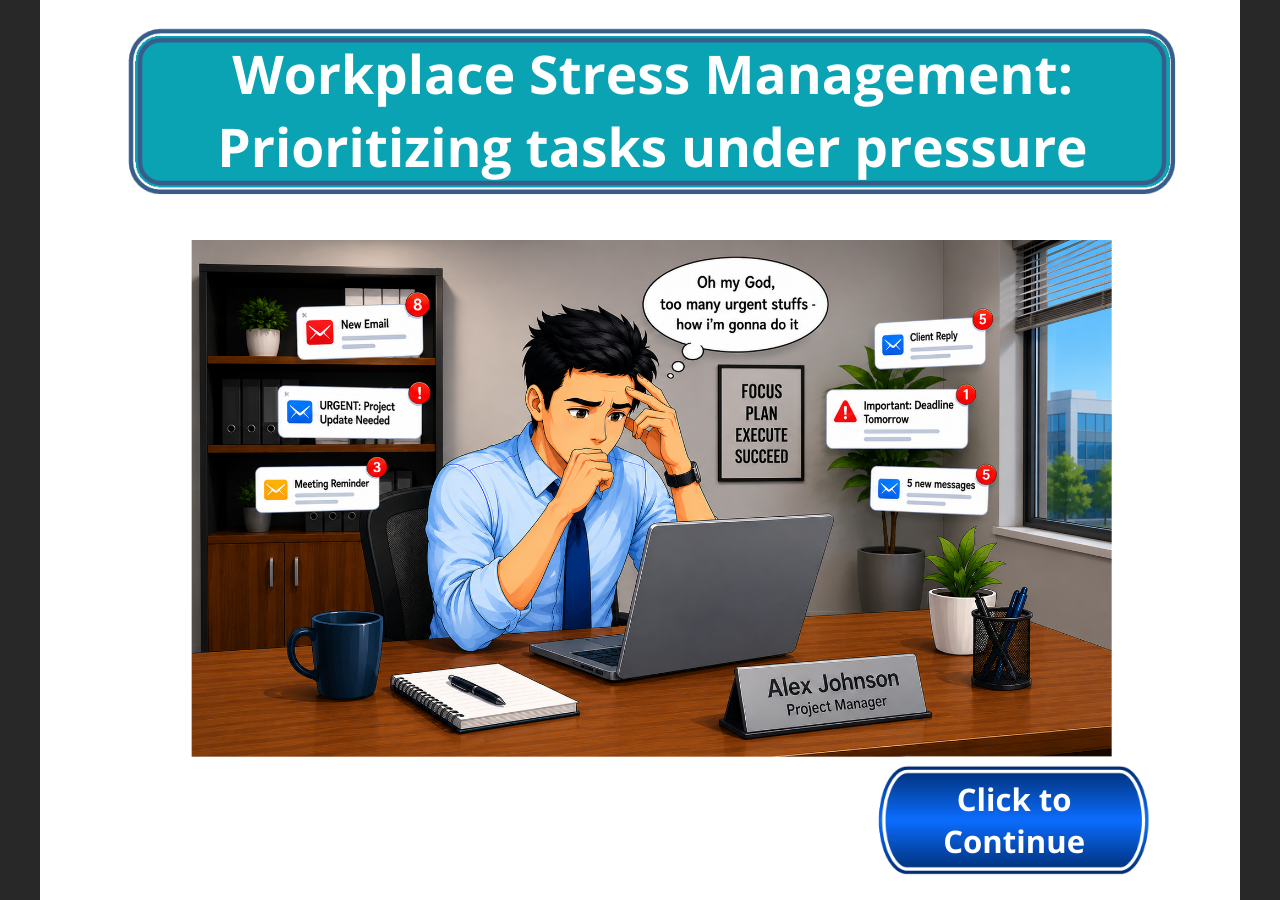
<file: story.html>
﻿<!doctype html>
<html lang="en-US">
<head>
  <meta charset="utf-8">
  <!-- Created using Storyline 360 x64 - http://www.articulate.com  -->
  <!-- version: 3.118.37026.0 -->
  <title>Alex in Stress_Debug</title>
  <meta http-equiv="x-ua-compatible" content="IE=edge"/>
  <meta name="viewport" content="width=device-width,initial-scale=1,user-scalable=no,shrink-to-fit=no,minimal-ui"/>
  <meta name="apple-mobile-web-app-capable" content="yes"/>
  <style>
    html, body { height: 100%; padding: 0; margin: 0 }
    #app { height: 100%; width: 100%; }
  </style>

  <script>
    window.DS = {};
    window.globals = {
      DATA_PATH_BASE: '',
      HAS_FRAME: true,
      HAS_SLIDE: true,

      lmsPresent: false,
      tinCanPresent: false,
      cmi5Present: false,
      aoSupport: false,
      scale: 'Scaled',
      captureRc: false,
      browserSize: 'optimal',
      bgColor: '#282828',
      features: 'DropInBase,JsInteractions,LoadPromiseUpgrade,Localization,LocalizationTimeline,MediaPromiseUpgrade,PlayerMemoryEnhancements,PlayerSizeOption,SlideLevelScale',
      themeName: 'unified',
      preloaderColor: '#FFFFFF',
      suppressAnalytics: false,
      productChannel: 'stable',
      publishSource: 'storyline',
      aid: 'aid|387eb165-5906-4f73-a9e0-b9db9c32fab3',
      cid: 'fd23b66b-ecae-4069-8b6a-556b86988f36',
      playerVersion: '3.118.37026.0',
      publishTimestamp: '2026-06-25T08:27:47.8707007Z',
      maxIosVideoElements: 10,
      connectionSettings: { message: 'You%20are%20offline.%20Trying%20to%20reconnect...', useDarkTheme: false, mode: 'disabled' },
      hasFeature: function(feature) {
        return this.features.split(',').includes(feature);
      },
      
      parseParams: function(qs) {
        if (window.globals.parsedParams != null) {
          return window.globals.parsedParams;
        }
        qs = (qs || window.location.search.substr(1)).split('+').join(' ');
        var params = {},
            tokens,
            re = /[?&]?([^=]+)=([^&]*)/g;

        while (tokens = re.exec(qs)) {
          params[decodeURIComponent(tokens[1]).trim()] =
            decodeURIComponent(tokens[2]).trim();
        }
        window.globals.parsedParams = params;
        return params;
      }

    };

    if (window.flagsUnderTest != null) {
      window.globals.features = window.flagsUnderTest.reduce((accum, feature) => {
        if (!accum.includes(feature)) {
          accum.push(feature);
        }
        return accum;
      }, window.globals.features.split(',')).join();
    }
  </script>
  <script>
    var isIe11 = ('ActiveXObject' in window || window.MSBlobBuilder != null)
      && window.msCrypto != null && !window.ActiveXObject;
    if (isIe11) {
      window.globals.unsupportedBrowser = true;
      document.write(atob('[base64]'));
    }
  </script>

  <script>
    if (window.globals.hasFeature('Localization')) {
      
      
    }
  </script>

  
  
  <script>window.THREE = { };</script>
  <script src='html5/lib/hls/hls.min.js' type=text/javascript></script>
</head>
<body style="background: #282828" class="cs-HTML theme-unified">
  <!-- 360 -->
  <script>!function(){var e,i=/iPhone/i,o=/iPod/i,n=/iPad/i,t=/\biOS-universal(?:.+)Mac\b/i,r=/\bAndroid(?:.+)Mobile\b/i,a=/Android/i,d=/(?:SD4930UR|\bSilk(?:.+)Mobile\b)/i,p=/Silk/i,l=/Windows Phone/i,u=/\bWindows(?:.+)ARM\b/i,b=/BlackBerry/i,s=/BB10/i,c=/Opera Mini/i,f=/\b(CriOS|Chrome)(?:.+)Mobile/i,h=/Mobile(?:.+)Firefox\b/i,v=function(e){return void 0!==e&&"MacIntel"===e.platform&&"number"==typeof e.maxTouchPoints&&e.maxTouchPoints>1&&"undefined"==typeof MSStream};e=function(e){var m={userAgent:"",platform:"",maxTouchPoints:0};e||"undefined"==typeof navigator?"string"==typeof e?m.userAgent=e:e&&e.userAgent&&(m={userAgent:e.userAgent,platform:e.platform,maxTouchPoints:e.maxTouchPoints||0}):m={userAgent:navigator.userAgent,platform:navigator.platform,maxTouchPoints:navigator.maxTouchPoints||0};var g=m.userAgent,y=g.split("[FBAN");void 0!==y[1]&&(g=y[0]),void 0!==(y=g.split("Twitter"))[1]&&(g=y[0]);var A=function(e){return function(i){return i.test(e)}}(g),w={apple:{phone:A(i)&&!A(l),ipod:A(o),tablet:!A(i)&&(A(n)||v(m))&&!A(l),universal:A(t),device:(A(i)||A(o)||A(n)||A(t)||v(m))&&!A(l)},amazon:{phone:A(d),tablet:!A(d)&&A(p),device:A(d)||A(p)},android:{phone:!A(l)&&A(d)||!A(l)&&A(r),tablet:!A(l)&&!A(d)&&!A(r)&&(A(p)||A(a)),device:!A(l)&&(A(d)||A(p)||A(r)||A(a))||A(/\bokhttp\b/i)},windows:{phone:A(l),tablet:A(u),device:A(l)||A(u)},other:{blackberry:A(b),blackberry10:A(s),opera:A(c),firefox:A(h),chrome:A(f),device:A(b)||A(s)||A(c)||A(h)||A(f)},any:!1,phone:!1,tablet:!1};return w.any=w.apple.device||w.android.device||w.windows.device||w.other.device,w.phone=w.apple.phone||w.android.phone||w.windows.phone,w.tablet=w.apple.tablet||w.android.tablet||w.windows.tablet,w}(),"object"==typeof exports&&"undefined"!=typeof module?module.exports=e:"function"==typeof define&&define.amd?define((function(){return e})):this.isMobile=e}();
    window.isMobile.apple.tablet = window.isMobile.apple.tablet ||
      (navigator.platform === 'MacIntel' && navigator.maxTouchPoints > 1);
    window.isMobile.apple.device = window.isMobile.apple.device || window.isMobile.apple.tablet;
    window.isMobile.tablet = window.isMobile.tablet || window.isMobile.apple.tablet;
    window.isMobile.any = window.isMobile.any || window.isMobile.apple.tablet;
  </script>

  <div id="focus-sink" tabindex="-1"></div>

  <div id="preso"></div>
  <script>
    (function() {

      var classTypes = [ 'desktop', 'mobile', 'phone', 'tablet' ];

      var addDeviceClasses = function(prefix, testObj) {
        var curr, i;
        for (i = 0; i < classTypes.length; i++) {
          curr = classTypes[i];
          if (testObj[curr]) {
            document.body.classList.add(prefix + curr);
          }
        }
      };

      var params = window.globals.parseParams(),
          isDevicePreview = params.devicepreview === '1',
          isPhoneOverride = params.deviceType === 'phone' || (isDevicePreview && params.phone == '1'),
          isTabletOverride = (params.deviceType === 'tablet' || isDevicePreview) && !isPhoneOverride,
          isMobileOverride = isPhoneOverride || isTabletOverride;

      var deviceView = {
        desktop: !window.isMobile.any && !isMobileOverride,
        mobile: window.isMobile.any || isMobileOverride,
        phone: isPhoneOverride || (window.isMobile.phone && !isTabletOverride),
        tablet: isTabletOverride || window.isMobile.tablet
      };

      window.globals.deviceView = deviceView;
      window.isMobile.desktop = !window.isMobile.any;
      window.isMobile.mobile = window.isMobile.any;

      addDeviceClasses('view-', deviceView);

    })();
  </script>
  
  <script src='story_content/triggers.js' type=text/javascript></script>
<script src='story_content/user.js' type=text/javascript></script>
  <div class="slide-loader"></div>

  <script>
    var doc = document, loader = doc.body.querySelector('.slide-loader'); [ 1, 2, 3 ].forEach(function(n) { var d = doc.createElement('div'); d.style.backgroundColor = window.globals.preloaderColor; d.classList.add('mobile-loader-dot'); d.classList.add('dot' + n); loader.appendChild(d); });
  </script>

  <div class="mobile-load-title-overlay" style="display: none">
    <div class="mobile-load-title">Alex in Stress_Debug</div>
  </div>

  <div class="mobile-chrome-warning"></div>

  
<style>
  .warn-connection-dialog {
    display: none;
    background: transparent;
    pointer-events: all;
    position: fixed;
    left: 0;
    top: 0;
    width: 100%;
    height: 100%;
    z-index: 999;
  }

  .warn-connection-content {
    pointer-events: all;
    border-radius: 4px;
    background: white;
    border: 1px solid #E7E7E7;
    color: #333333;
    box-shadow: 0 2px 4px rgba(0, 0, 0, 0.25);
    transition: all 150ms ease-out;
    position: absolute;
    white-space: nowrap;
  }

  .view-phone.is-landscape .warn-connection-content {
    left: 23px;
    bottom: 23px;
  }

  .view-tablet.is-landscape .warn-connection-content {
    left: 50%;
    top: 20px;
    transform: translateX(-50%);
  }

  .view-mobile.is-portrait .warn-connection-content {
    transform: translate(-50%, calc(-100% - 15px));
  }

  .warn-connection-content p {
    display: inline-block;
    margin: 0 8px 0 0;
    line-height: 33px;
    font-size: 11px;
  }

  .warn-connection-content svg {
    position: relative;
    vertical-align: middle;
    margin: 0 2px 2px 8px;
  }

  .view-desktop .warn-connection-content {
    left: 1.5em;
    bottom: 1.5em;
  }

  .view-desktop .warn-connection-content p {
    font-size: 1.1em;
  }

  .is-offline .warn-connection-dialog {
    display: block;
  }

  .is-offline .cs-panel * {
    pointer-events: none !important;
  }

  .is-offline .cs-panel {
    pointer-events: all !important;
  }

  .is-offline #nav-controls * {
    pointer-events: none !important;
  }

  .is-offline #nav-controls {
    pointer-events: all !important;
  }
</style>

<div class="warn-connection-dialog" role="alertdialog" aria-modal="true" tabindex="0" aria-labelledby="warn-connection-message">
  <div class="warn-connection-content">
    <svg width="17" height="15" viewBox="0 0 17 15" xmlns="http://www.w3.org/2000/svg">
      <path fill="#8F0000" stroke="white" d="M16.07,12.98 L15.88,12.23 L9.51,1.21 C8.97,0.26,7.6,0.26,7.06,1.21 L0.69,12.23 C0.15,13.16,0.81,14.36,1.91,14.36 H14.65 C15.47,14.36,16.05,13.7,16.07,12.98 Z"/>
      <path fill="white" stroke="white" d="M8.58,5.5 C8.35,5.28,8.5,5.35,8.21,5.32 C8.09,5.35,7.97,5.49,7.96,5.67 C7.97,5.79,7.98,5.92,7.98,6.04 L7.98,6.04 C7.99,6.17,8,6.31,8.01,6.43 L8.01,6.44 C8.03,6.92,8.06,7.41,8.09,7.9 L8.09,7.9 C8.12,8.39,8.14,8.88,8.17,9.37 C8.17,9.39,8.18,9.42,8.2,9.44 C8.23,9.46,8.25,9.47,8.28,9.47 C8.31,9.47,8.34,9.46,8.35,9.44 C8.37,9.43,8.38,9.4,8.39,9.35 L8.39,9.34 C8.39,9.24,8.4,9.15,8.4,9.05 L8.4,9.05 C8.41,8.96,8.41,8.86,8.42,8.75 C8.43,8.44,8.45,8.12,8.47,7.81 L8.47,7.81 C8.49,7.49,8.51,7.18,8.53,6.87 C8.55,6.46,8.56,6.05,8.59,5.64 L8.6,5.62 C8.6,5.57,8.59,5.53,8.58,5.5 L8.21,5.32 Z"/>
      <circle fill="white" stroke="white" cx="8.3" cy="11.35" r="0.3"/>
    </svg>
    <p id="warn-connection-message">You are offline. Trying to reconnect...</p>
  </div>
</div>

<script>
  (function() {
    window.DS.connection = {
      warningShown: false,
      assets: {},
      loadingAssetGroup: false,
      retryDelay: 500
    };

    var connectionSettings = window.globals.connectionSettings || {};

    var useConnectionMessages = window.AbortController != null &&
      window.location.protocol != 'file:' &&
      connectionSettings.mode === 'normal';

    window.DS.connection.useConnectionMessages = useConnectionMessages;

    var assetCount = 0;
    var checkLoadedId;


    if (useConnectionMessages && connectionSettings != null) {
      var contentEl = document.querySelector('.warn-connection-content');
      var messageEl = contentEl.querySelector('p');

      if (connectionSettings.useDarkTheme) {
        contentEl.style.borderColor = '#BABBBA';
        contentEl.style.backgroundColor = '#282828';
        contentEl.style.color = '#FFFFFF';
      }

      if (connectionSettings.message != null) {
        messageEl.textContent = window.decodeURIComponent(connectionSettings.message);
      }
    }

    function checkAssetsReady() {
      for (var i in DS.connection.assets) {
        if (!DS.connection.assets[i].success) {
          return false;
        }
      }
      return true;
    }

    function stopAssetGroup() {
      if (!useConnectionMessages) { return; }

      assetCount = 0;

      DS.connection.oldAssetGroup = DS.connection.assets;
      DS.connection.assets = {};
      DS.connection.loadingAssetGroup = false;
      clearInterval(checkLoadedId);
    }

    function startAssetGroup() {
      if (!useConnectionMessages) { return; }
      var ticks = 0;
      clearInterval(checkLoadedId);
      checkLoadedId = setInterval(function() {
        var loaded = 0;
        if (assetCount === 0 && loaded === 0) {
          clearInterval(checkLoadedId);
          return;
        }

        for (var i in DS.connection.assets) {
          if (DS.connection.assets[i].success) {
            loaded++;
          }
        }

        if (assetCount === loaded && checkAssetsReady()) {
          for (var i in DS.connection.assets) {
            if (DS.connection.assets[i].action) {
              DS.connection.assets[i].action();
            }
          }
          hideWarning();
          stopAssetGroup();
        }
      }, 100)
    }

    function requiredAsset(url, action, retry, type) {
      if (!useConnectionMessages) { return; }
      if (DS.connection.assets[url]) { return; }

      DS.connection.assets[url] = {
        success: false, action: action, retry: retry, type: type
      };
      assetCount = Object.keys(DS.connection.assets).length;
      if (!DS.connection.loadingAssetGroup) {
        startAssetGroup();
      }
      DS.connection.loadingAssetGroup = true;
    }

    function assetLoaded(url) {
      if (!useConnectionMessages) { return; }
      if (DS.connection.assets[url]) {
        DS.connection.assets[url].success = true;
      }
    }

    function assetFailed(url) {
      if (!useConnectionMessages) { return; }
      if (!DS.connection.assets[url]) {
        if (/\.js$/.test(url) && url.indexOf('transcripts') === -1) {
          setTimeout(function() {
            if (DS.connection.lastSlideLoaded != null) {
              DS.connection.lastSlideLoaded();
            }
          }, DS.connection.retryDelay);
        }
        return;
      }
      if (!DS.connection.warningShown) { showWarning(); }
      if (DS.connection.assets[url].retry) {
        setTimeout(function() {
          if (!DS.connection.assets[url].success) {
            DS.connection.assets[url].retry()
          }
        }, DS.connection.retryDelay);
      }
    }

    function hideWarning() {
      document.body.classList.remove('is-offline');
      DS.connection.warningShown = false;
      enableKeys();
    }
    DS.connection.hideWarning = hideWarning

    function showWarning(btn) {
      document.body.classList.add('is-offline')
      DS.connection.warningShown = true;
      updateWarningPosition();
      disableKeys();
    }

    function updateWarningPosition() {
      if (!DS.connection.warningShown) {
        return;
      }

      var isPortrait = document.body.classList.contains('is-portrait');
      var isMobile = document.body.classList.contains('view-mobile');
      var warningEl = document.querySelector('.warn-connection-content');

      if (isPortrait && isMobile) {
        var slide = document.querySelector('.primary-slide');
        var slideRect = slide != null
          ? slide.getBoundingClientRect()
          : { top: window.innerHeight, left: 0, width: window.innerWidth };

        warningEl.style.top = `${slideRect.top}px`
        warningEl.style.left = `${slideRect.left + slideRect.width / 2}px`
      } else {
        warningEl.style.top = null;
        warningEl.style.left = null;
      }

      window.requestAnimationFrame(updateWarningPosition);
    }

    function onDisableKeyDown(e) {
      e.preventDefault();
      e.stopImmediatePropagation();
    }

    function onDisableKeyUp(e) {
      e.preventDefault();
      e.stopImmediatePropagation();
    }

    var accStyle = document.createElement('style');
    var warnDialogEl = document.querySelector('.warn-connection-dialog');

    function disableKeys() {
      if (DS.views && DS.views.nsStack && DS.views.nsStack.length === 1) {
        DS.views.nsStack[0].tabReachable = false
        DS.views.nsStack[0].updateTabIndex(true);
      }

      accStyle.innerHTML = '.acc-shadow-dom { display: none; }';
      document.body.appendChild(accStyle);

      warnDialogEl.parentNode.append(warnDialogEl);
      warnDialogEl.focus();
    }

    function enableKeys() {
      accStyle.remove();
      if (DS.views && DS.views.nsStack && DS.views.nsStack.length === 1 && DS.views.nsStack[0].name === '_frame') {
        DS.views.nsStack[0].tabReachable = true;
        DS.views.nsStack[0].updateTabIndex();
      }
    }

    // these will all be noops if the feature flag isn't set in
    // the data and `window.globals.features`
    DS.connection.requiredAsset = requiredAsset;
    DS.connection.assetLoaded = assetLoaded;
    DS.connection.assetFailed = assetFailed;
    DS.connection.stopAssetGroup = stopAssetGroup;
    DS.connection.startAssetGroup = startAssetGroup;
  })();
</script>


  <script>
    
    if (window.autoSpider && window.vInterfaceObject) {
      document.querySelector('.mobile-load-title-overlay').style.display = 'none';
    }
  </script>

  

  <link rel="stylesheet" href="html5/data/css/output.min.css" data-noprefix/>
</body>
<script src="html5/lib/scripts/bootstrapper.min.js"></script>
</html>
</file>
<file: html5/data/css/output.min.css>
@font-face {
  font-family: 'LatoBold Charset1_ Bold1C1996F3';
  src: url('[data-uri]');
  font-style: normal;
  font-weight: bold;
}
@font-face {
  font-family: 'Lato Charset1_ 5bGaWhiL710AF2BE';
  src: url('[data-uri]');
  font-style: normal;
  font-weight: normal;
}
@font-face {
  font-family: 'Open SansBold CharsBoldBD94565C';
  src: url('[data-uri]');
  font-style: normal;
  font-weight: bold;
}
@font-face {
  font-family: 'MS Gothic Charset1_ 5hiB312D3A0';
  src: url('[data-uri]');
  font-style: normal;
  font-weight: normal;
}
@font-face {
  font-family: 'Open Sans Charset1_ 6VzEFF92F86';
  src: url('[data-uri]');
  font-style: normal;
  font-weight: normal;
}
@font-face {
  font-family: 'Open SansBoldItalItalic660A6506';
  src: url('[data-uri]');
  font-style: normal;
  font-weight: bold;
}
@font-face {
  font-family: 'Segoe UI EmojiBold BoldAC5C6DA6';
  src: url('[data-uri]');
  font-style: normal;
  font-weight: normal;
}
@font-face {
  font-family: 'Open Sans Charset0_v9TY33EDE6F2';
  src: url('[data-uri]');
  font-style: normal;
  font-weight: normal;
}
@font-face {
  font-family: 'Open SansBold CharsBoldE47A47C6';
  src: url('[data-uri]');
  font-style: normal;
  font-weight: bold;
}
@font-face {
  font-family: 'MS Gothic Charset0_v93581CF07A5';
  src: url('[data-uri]');
  font-style: normal;
  font-weight: normal;
}
@font-face {
  font-family: 'Open SansBoldItalItalic3FAAA578';
  src: url('[data-uri]');
  font-style: normal;
  font-weight: bold;
}
@font-face {
  font-family: 'Segoe UI EmojiBold Bold53591136';
  src: url('[data-uri]');
  font-style: normal;
  font-weight: normal;
}
@font-face {
  font-family: 'CalibriBold CharsetBold507D4E76';
  src: url('[data-uri]');
  font-style: normal;
  font-weight: bold;
}
.cs-HTML {
  background: rgba(40, 40, 40, 1);
}
.cs-pxabnsnfns00011100101 .cs-infopanel  {
  box-shadow: 0 1px 0 rgba(0, 0, 0, 0);
  background: rgba(255, 255, 255, 1);
}
.cs-pxabnsnfns00011100101 .cs-infopanel .cs-link {
  color: rgba(186, 187, 186, 1);
}
.cs-pxabnsnfns00011100101 .cs-infopanel .cs-link:hover {
  color: rgba(255, 255, 255, 1);
}
.cs-pxabnsnfns00011100101 .cs-infopanel .cs-name {
  color: rgba(68, 68, 68, 1);
}
.cs-pxabnsnfns00011100101 .cs-infopanel .cs-title {
  color: rgba(153, 153, 153, 1);
}
.cs-pxabnsnfns00011100101 .cs-infopanelpopup  {
  box-shadow: 0 1px 0 rgba(0, 0, 0, 0);
  background: rgba(0, 0, 0, 0);
}
.cs-pxabnsnfns00011100101 .cs-infopanelpopup .cs-link {
  color: rgba(255, 0, 0, 1);
}
.cs-pxabnsnfns00011100101 .cs-infopanelpopup .cs-link:hover {
  color: rgba(255, 255, 255, 1);
}
.cs-pxabnsnfns00011100101 .cs-infopanelpopup .cs-name {
  color: rgba(255, 255, 255, 1);
}
.cs-pxabnsnfns00011100101 .cs-infopanelpopup .cs-bio {
  color: rgba(186, 187, 186, 1);
}
.cs-pxabnsnfns00011100101 .cs-timer  {
  color: rgba(186, 187, 186, 1);
}
.cs-pxabnsnfns00011100101 .cs-duration stop:first-child {
  stop-color: rgba(60, 60, 60, 1);
}
.cs-pxabnsnfns00011100101 .cs-duration stop:last-child {
  stop-color: rgba(60, 60, 60, 1);
}
.cs-pxabnsnfns00011100101 .cs-elapsed stop:first-child {
  stop-color: rgba(254, 227, 71, 1);
}
.cs-pxabnsnfns00011100101 .cs-elapsed stop:last-child {
  stop-color: rgba(254, 227, 71, 1);
}
.cs-pxabnsnfns00011100101 .cs-timer .cs-pie .cs-innerstroke {
  stroke: rgba(199, 199, 199, 1);
}
.cs-pxabnsnfns00011100101 .cs-timer .cs-pie .cs-innerborder {
  stroke: rgba(255, 255, 255, 1);
}
.cs-pxabnsnfns00011100101 .cs-window  {
  box-shadow: 0 8px 5px rgba(0, 0, 0, 0.2);
  border-color: rgba(49, 99, 0, 0);
  background: rgba(33, 33, 33, 1);
  color: rgba(248, 248, 248, 1);
}
.cs-pxabnsnfns00011100101 .cs-window .cs-diva {
  border-color: rgba(78, 78, 78, 1);
}
.cs-pxabnsnfns00011100101 .cs-window .cs-divb {
  border-color: rgba(78, 78, 78, 0);
}
.cs-pxabnsnfns00011100101 .cs-editor .cs-editor-slide {
  color: rgba(226, 226, 226, 1);
}
.cs-pxabnsnfns00011100101 .cs-editor .cs-editor-html {
  color: rgba(186, 187, 186, 1);
}
.cs-pxabnsnfns00011100101 .cs-editor .cs-editor-button {
  text-shadow: 0 1px 0 rgba(0, 0, 0, 0);
  color: rgba(255, 255, 255, 1);
  border-color: rgba(211, 211, 211, 1);
  background: rgba(34, 34, 34, 1);
}
.cs-pxabnsnfns00011100101 .cs-editor .cs-editor-button:hover {
  background: rgba(68, 68, 68, 1);
}
.cs-pxabnsnfns00011100101 .cs-editor .cs-editor-button:active {
  background: rgba(68, 68, 68, 1);
}
.cs-pxabnsnfns00011100101 .cs-listitem  {
  color: rgba(186, 187, 186, 1);
  border-color: none;
  border: 1px solid transparent;
}
.cs-pxabnsnfns00011100101 .cs-listitem:hover {
  background: rgba(255, 255, 255, 0.06);
  border-color: rgba(108, 108, 108, 1) !important;
  border-width: 1px;
  border-radius: 2px;
  border-style: solid;
  box-sizing: border-box;
}
.cs-pxabnsnfns00011100101 .cs-listitem.hover {
  background: rgba(255, 255, 255, 0.06);
  border-color: rgba(108, 108, 108, 1) !important;
  border-width: 1px;
  border-radius: 2px;
  border-style: solid;
  box-sizing: border-box;
}
.cs-pxabnsnfns00011100101 .cs-glossary  {
  color: rgba(186, 187, 186, 1);
}
.cs-pxabnsnfns00011100101 .cs-glossary .cs-scrolling-panel {
  background: rgba(0, 0, 0, 0);
}
.cs-pxabnsnfns00011100101 .cs-glossary .cs-term.cs-selected .cs-choice-list-trigger {
  color: rgba(255, 255, 255, 1);
  background: rgba(255, 255, 255, 1);
}
.cs-pxabnsnfns00011100101 .cs-glossary .cs-term.cs-selected .cs-choice-list-trigger:focus {
  color: rgba(255, 255, 255, 1);
  background: rgba(255, 255, 255, 1);
}
.cs-pxabnsnfns00011100101 .cs-glossary .cs-term:hover .cs-choice-list-trigger {
  background: rgba(186, 187, 186, 1);
}
.cs-pxabnsnfns00011100101 .cs-glossary .cs-term.hover .cs-choice-list-trigger {
  background: rgba(186, 187, 186, 1);
}
.cs-pxabnsnfns00011100101 .cs-glossary .cs-term .cs-choice-list-trigger:focus {
  background: rgba(186, 187, 186, 1);
}
.cs-pxabnsnfns00011100101 .cs-glossary .cs-diva {
  border-color: rgba(0, 0, 0, 0);
}
.cs-pxabnsnfns00011100101 .cs-glossary .cs-divb {
  border-color: rgba(0, 0, 0, 0);
}
.cs-pxabnsnfns00011100101 .cs-glossary .cs-divc {
  border-color: rgba(0, 0, 0, 0);
}
.cs-pxabnsnfns00011100101 .cs-glossary .cs-heading {
  color: rgba(248, 248, 248, 1);
  font-weight: 700;
}
.note-content p span {
  color: rgba(186, 187, 186, 1);
  line-height: 1.4em;
  font-size: 103.769%;
}
.cs-pxabnsnfns00011100101 .cs-resource .cs-separator {
  border-color: rgba(0, 0, 0, 0);
}
.cs-pxabnsnfns00011100101 .cs-outline  {
  color: rgba(45, 45, 45, 1);
}
.cs-pxabnsnfns00011100101 .cs-outline .cs-diva {
  border-color: rgba(0, 0, 0, 0);
}
.cs-pxabnsnfns00011100101 .cs-outline .cs-divb {
  border-color: rgba(0, 0, 0, 0);
}
.cs-pxabnsnfns00011100101 .cs-outline .cs-divc {
  border-color: rgba(0, 0, 0, 0);
}
.cs-pxabnsnfns00011100101 .cs-outline .cs-search-filter:hover {
  color: rgba(0, 0, 0, 0);
}
.cs-pxabnsnfns00011100101 .cs-outline .cs-search-filter.hover {
  color: rgba(0, 0, 0, 0);
}
.cs-pxabnsnfns00011100101 .cs-transcript  {
  color: rgba(255, 255, 255, 1);
}
.cs-pxabnsnfns00011100101 .cs-transcript .cs-div {
  border-color: rgba(0, 0, 0, 0);
}
.cs-pxabnsnfns00011100101 .cs-tabs:not(.topmenu-item) {
  color: rgba(248, 248, 248, 1);
}
.cs-pxabnsnfns00011100101 .cs-tabs .cs-inner-button:not(.topmenu-item) {
  text-shadow: 0 1px 0 rgba(0, 0, 0, 0);
}
.cs-pxabnsnfns00011100101 .cs-tabs:hover:not(.topmenu-item) {
  color: rgba(248, 248, 248, 1);
}
.cs-pxabnsnfns00011100101 .cs-tabs.cs-selected {
  background: rgba(0, 0, 0, 0);
  color: rgba(248, 248, 248, 1);
}
.cs-pxabnsnfns00011100101 .cs-seekcontrol  {
  background: rgba(0, 0, 0, 0);
  border-color: rgba(0, 0, 0, 0);
}
.cs-pxabnsnfns00011100101 .cs-seekcontrol .cs-button:hover .cs-icon {
  fill: rgba(255, 255, 255, 1);
}
.cs-pxabnsnfns00011100101 .cs-seekcontrol .cs-button.hover .cs-icon {
  fill: rgba(255, 255, 255, 1);
}
.cs-pxabnsnfns00011100101 .cs-seekcontrol .cs-button .cs-icon-shadow {
  fill: rgba(0, 0, 0, 0);
}
.cs-pxabnsnfns00011100101 .cs-seekcontrol .cs-button .cs-icon {
  fill: rgba(180, 180, 180, 1);
}
.cs-pxabnsnfns00011100101 .cs-seekcontrol .cs-seek .cs-fill {
  background: rgba(255, 255, 255, 0.6);
}
.cs-pxabnsnfns00011100101 .cs-seekcontrol .cs-seek {
  background: rgba(108, 108, 108, 1);
  border-color: rgba(0, 0, 0, 0);
}
.cs-pxabnsnfns00011100101 .cs-searchinput .cs-input {
  color: rgba(186, 187, 186, 1);
  border-color: rgba(0, 0, 0, 0);
  background: rgba(255, 255, 255, 0.06);
}
.cs-pxabnsnfns00011100101 .cs-searchinput .cs-input:focus {
  color: rgba(248, 248, 248, 1);
  background: rgba(41, 41, 41, 1);
}
.cs-pxabnsnfns00011100101 .cs-searchinput .cs-input:hover {
  box-shadow: inset 0 0 1px 0 rgba(69, 126, 19, 0);
}
.cs-pxabnsnfns00011100101 .cs-searchinput .cs-input.hover {
  box-shadow: inset 0 0 1px 0 rgba(69, 126, 19, 0);
}
.cs-pxabnsnfns00011100101 .cs-searchinput .cs-button .cs-icon {
  fill: rgba(186, 187, 186, 1);
}
.cs-pxabnsnfns00011100101 .cs-searchinput .cs-button:hover {
  fill: rgba(63, 133, 0, 1);
}
.cs-pxabnsnfns00011100101 .cs-searchinput .cs-button.hover {
  fill: rgba(63, 133, 0, 1);
}
.cs-pxabnsnfns00011100101 .cs-menu  {
  box-shadow: 0 1px 0 rgba(0, 0, 0, 0);
  background: rgba(33, 33, 33, 1);
}
.cs-pxabnsnfns00011100101 .cs-topmenu-item.active .cs-tab {
  background: rgba(33, 33, 33, 1);
}
.cs-pxabnsnfns00011100101 .cs-logo  {
  box-shadow: 0 1px 0 rgba(37, 75, 0, 1);
  background: rgba(255, 255, 255, 0);
}
.cs-pxabnsnfns00011100101 .cs-checkbox  {
  color: rgba(255, 255, 255, 1);
}
.cs-pxabnsnfns00011100101 .cs-checkbox:hover {
  border-color: rgba(175, 221, 130, 1);
}
.cs-pxabnsnfns00011100101 .cs-checkbox.hover {
  border-color: rgba(175, 221, 130, 1);
}
.cs-pxabnsnfns00011100101 .cs-checkbox .cs-box {
  color: rgba(255, 255, 255, 1);
  border-color: rgba(42, 83, 0, 1);
}
.cs-pxabnsnfns00011100101 .cs-checkbox .cs-box:checked::after {
  color: rgba(43, 196, 0, 1);
}
.cs-pxabnsnfns00011100101 .cs-button  {
  text-shadow: 0 1px 0 rgba(0, 0, 0, 0);
  color: rgba(186, 187, 186, 1);
  border-color: rgba(0, 0, 0, 0);
  background: rgba(0, 0, 0, 0);
  box-shadow: 0 1px 0 rgba(0, 0, 0, 0);
}
.cs-pxabnsnfns00011100101 .cs-button .cs-icon {
  fill: rgba(186, 187, 186, 1);
}
.cs-pxabnsnfns00011100101 .cs-button .cs-icon-shadow {
  fill: rgba(0, 0, 0, 0);
}
.cs-pxabnsnfns00011100101 .cs-button:hover {
  background: rgba(248, 248, 248, 1);
}
.cs-pxabnsnfns00011100101 .cs-button.hover {
  background: rgba(248, 248, 248, 1);
}
.cs-pxabnsnfns00011100101 .cs-button:active {
  background: rgba(0, 0, 0, 0);
}
.cs-pxabnsnfns00011100101 .cs-button.cs-disabled:hover {
  background: rgba(0, 0, 0, 0);
}
.cs-pxabnsnfns00011100101 .cs-button.cs-disabled.hover {
  background: rgba(0, 0, 0, 0);
}
.cs-pxabnsnfns00011100101 .cs-button.cs-disabled:active {
  background: rgba(0, 0, 0, 0);
}
.cs-pxabnsnfns00011100101 .cs-button.cs-volume:hover {
  background: rgba(0, 0, 0, 0);
}
.cs-pxabnsnfns00011100101 .cs-button.cs-volume.hover {
  background: rgba(0, 0, 0, 0);
}
.cs-pxabnsnfns00011100101 .cs-button.cs-volume:active {
  background: rgba(0, 0, 0, 0);
}
.cs-pxabnsnfns00011100101.cs-base  {
  color: rgba(186, 187, 186, 1);
  border-color: rgba(40, 40, 40, 1);
  background: rgba(40, 40, 40, 1);
}
.cs-pxabnsnfns00011100101.cs-base .cs-separator .cs-diva {
  background: rgba(69, 69, 69, 1);
}
.cs-pxabnsnfns00011100101.cs-base .cs-separator .cs-divb {
  background: rgba(0, 0, 0, 0);
}
.cs-pxabnsnfns00011100101.cs-base .cs-topmenu-item.active .cs-tab {
  border-color: rgba(69, 69, 69, 1);
}
.cs-pxabnsnfns00011100101.cs-base .cs-topmenu-item.active .cs-panel {
  border-color: rgba(69, 69, 69, 1);
}
.cs-pxabnsnfns00011100101.cs-base .cs-left {
  background: rgba(33, 33, 33, 1);
}
.cs-pxabnsnfns00011100101.cs-base .cs-area-primary .cs-slide-container {
  background: rgba(40, 40, 40, 1);
}
.cs-pxabnsnfns00011100101.cs-base.cs-custom-theme .cs-brandhighlight-bg {
  background: rgba(79, 189, 244, 1) !important;
}
.cs-pxabnsnfns00011100101.cs-base.cs-custom-theme .cs-brandhighlight-secondary-bg {
  background: rgba(255, 255, 255, 1) !important;
}
.cs-pxabnsnfns00011100101.cs-base.cs-custom-theme .cs-brandhighlight-border {
  border-color: rgba(79, 189, 244, 1) !important;
}
.cs-pxabnsnfns00011100101.cs-base.cs-custom-theme .cs-brandhighlight-text {
  color: rgba(79, 189, 244, 1) !important;
}
.cs-pxabnsnfns00011100101.cs-base.cs-custom-theme .cs-brandhighlight-fill {
  fill: rgba(79, 189, 244, 1) !important;
}
.cs-pxabnsnfns00011100101.cs-base.cs-custom-theme .cs-listitem.cs-selected {
  background-color: rgba(255, 255, 255, 0.06) !important;
}
.cs-pxabnsnfns00011100101 .cs-volume::-moz-range-thumb {
  border-color: rgba(43, 85, 0, 1);
  box-shadow: inset 0 0 1px 0 rgba(43, 85, 0, 1);
  background: rgba(255, 255, 255, 1);
}
.cs-pxabnsnfns00011100101 .cs-volume::-ms-thumb {
  border-color: rgba(43, 85, 0, 1);
  box-shadow: inset 0 0 1px 0 rgba(43, 85, 0, 1);
  background: rgba(255, 255, 255, 1);
}
.cs-pxabnsnfns00011100101 .cs-volume::-webkit-slider-thumb {
  border-color: rgba(43, 85, 0, 1);
  box-shadow: inset 0 0 1px 0 rgba(43, 85, 0, 1);
  background: rgba(255, 255, 255, 1);
}
.cs-pxabnsnfns00011100101 .cs-volume::-moz-range-track {
  border-color: rgba(66, 140, 1, 1);
  background: rgba(108, 108, 108, 1);
}
.cs-pxabnsnfns00011100101 .cs-volume::-ms-track {
  border-color: rgba(66, 140, 1, 1);
  background: rgba(108, 108, 108, 1);
}
.cs-pxabnsnfns00011100101 .cs-volume::-webkit-slider-runnable-track {
  border-color: rgba(66, 140, 1, 1);
  background: rgba(108, 108, 108, 1);
}
body.show-focus .tab-focus-box {
  box-shadow: 0 0 0 1px rgba(255, 255, 0, 1), 0 0 0 3px rgba(0, 32, 96, 1), 0 0 5px 5px rgba(255, 255, 0, 1);
  border-color: transparent;
  outline: 2px transparent solid;
}
.skipnav {
  box-shadow: 0 0 0 1px rgba(255, 255, 0, 1), 0 0 0 3px rgba(0, 32, 96, 1), 0 0 5px 5px rgba(255, 255, 0, 1);
  border-color: transparent;
  outline: 2px transparent solid;
}
.cs-pxabnsnfns00011100101 .cs-listitem:hover {
  color: none;
}
.cs-pxabnsnfns00011100101 .cs-listitem.hover {
  color: none;
}
.cs-pxabnsnfns00011100101 .cs-listitem.cs-viewed {
  color: #BABBBA;
}
.cs-pxabnsnfns00011100101 .cs-listitem {
  color: #BABBBA;
}
.cs-pxabnsnfns00011100101 .cs-listitem:hover .cs-icon-carrot * {
  fill: none;
}
.cs-pxabnsnfns00011100101 .cs-listitem.hover .cs-icon-carrot * {
  fill: none;
}
.cs-pxabnsnfns00011100101 .cs-listitem .cs-icon-carrot {
  color: none;
  top: calc(3px);
}
.cs-pxabnsnfns00011100101 .cs-listitem .cs-icon-carrot .cs-shadow {
  color: #F8F8F8;
}
.cs-pxabnsnfns00011100101 .item-collapsible .is-scene {
  color: #F8F8F8 !important;
  font-weight: 700;
}
.cs-pxabnsnfns00011100101 .is-scene .cs-icon-carrot * {
  color: #F8F8F8 !important;
  font-weight: 700;
}
.cs-pxabnsnfns00011100101 .is-scene:not(.outline-links-collapse) > a {
  color: #F8F8F8;
}
.cs-pxabnsnfns00011100101 .is-scene:not(.outline-links-collapse) .cs-icon-carrot * {
  fill: none !important;
  color: #F8F8F8 !important;
}
.cs-pxabnsnfns00011100101 .tabs, .cs-pxabnsnfns00011100101 .cs-logo {
  border-bottom: 1px solid rgba(108, 108, 108, 1);
}
.cs-pxabnsnfns00011100101 .area-secondary-wrapper:after {
  background-image: url('[data-uri]');
  background-size: 100%;
}
.cs-pxabnsnfns00011100101 .panel-footer {
  background: #212121;
}
.cs-pxabnsnfns00011100101 #outline-search {
  background: rgba(255, 255, 255, 0.06);
  border-color: rgba(108, 108, 108, 1);
  border-width: 1px;
  border-style: solid;
}
.cs-pxabnsnfns00011100101 .topmenu-panel #outline-search {
  background: #545454;
}
.cs-pxabnsnfns00011100101 .search-icon circle, .cs-pxabnsnfns00011100101 .search-icon path {
  stroke: #BABBBA;
}
.cs-pxabnsnfns00011100101 #outline-search input[type   =search] {
  color: #F8F8F8;
}
.cs-pxabnsnfns00011100101 #outline-search ::-webkit-input-placeholder {
  color: #BABBBA !important;
}
.cs-pxabnsnfns00011100101 #outline-search :-ms-input-placeholder {
  color: #BABBBA !important;
}
.cs-pxabnsnfns00011100101 #outline-search ::-moz-placeholder {
  color: #BABBBA !important;
  opacity: 1;
}
.cs-pxabnsnfns00011100101 .cs-topmenu-item.active, body:not(.is-touchable-tablet) .cs-pxabnsnfns00011100101 .cs-topmenu-item:hover {
  color: #F8F8F8;
}
.cs-pxabnsnfns00011100101 .cs-topmenu-item.button-tapped {
  color: #F8F8F8;
}
.cs-pxabnsnfns00011100101 .cs-topmenu-item.active .cs-tab, .cs-pxabnsnfns00011100101 .cs-topmenu-item .cs-tab {
  background: transparent !important;
  border: none !important;
}
.cs-pxabnsnfns00011100101 .top-tabs-drop-icon div {
  background: #BABBBA;
}
.cs-pxabnsnfns00011100101 .cs-panel.topmenu-panel .panel-content, .cs-pxabnsnfns00011100101 .top-tabs-drop {
  background: #212121;
}
.cs-pxabnsnfns00011100101 .cs-topmenu-item.active .cs-panel {
  background: #212121;
}
.cs-pxabnsnfns00011100101 .cs-menu.topmenu-panel, .cs-pxabnsnfns00011100101 .top-tabs-drop {
  border: 1px solid rgba(69, 69, 69, 1) !important;
  border-radius: 3px;
}
.cs-pxabnsnfns00011100101 .resources .resources-list a:hover {
  background: rgba(255, 255, 255, 0.06);
}
body:not(.is-touchable-tablet) .cs-pxabnsnfns00011100101 .resources .resources-list a:hover {
  background: rgba(255, 255, 255, 0.06);
}
.cs-pxabnsnfns00011100101 .resources .resources-list a.hover {
  background: rgba(255, 255, 255, 0.06);
}
body:not(.is-touchable-tablet) .cs-pxabnsnfns00011100101 .resources .resources-list a.hover {
  background: rgba(255, 255, 255, 0.06);
}
.cs-pxabnsnfns00011100101 .resources .resources-list a.button-tapped {
  background: rgba(255, 255, 255, 0.06);
}
.cs-pxabnsnfns00011100101 .cs-icon path, .cs-pxabnsnfns00011100101 .cs-icon rect, .cs-pxabnsnfns00011100101 .cs-icon polygon, .cs-pxabnsnfns00011100101 .menu-icon-wrapper.menu-icon-wrapper-hover path {
  fill: #BABBBA;
}
.cs-pxabnsnfns00011100101 .cs-icon .icon-stroke-only {
  fill: none !important;
  stroke: #BABBBA !important;
}
body:not(.is-touchable-tablet) .cs-pxabnsnfns00011100101 .cs-button:hover .cs-icon path, body:not(.is-touchable-tablet) .cs-pxabnsnfns00011100101 .cs-button:hover .cs-icon rect, body:not(.is-touchable-tablet) .cs-pxabnsnfns00011100101 .cs-button:hover .cs-icon polygon {
  fill: #F8F8F8;
}
body:not(.is-touchable-tablet) .cs-pxabnsnfns00011100101 .cs-tabs:hover .search-icon circle, body:not(.is-touchable-tablet) .cs-pxabnsnfns00011100101 .cs-tabs:hover .search-icon path {
  stroke: #F8F8F8;
}
.cs-pxabnsnfns00011100101 .cs-button.button-tapped .cs-icon path, .cs-pxabnsnfns00011100101 .cs-button.button-tapped .cs-icon rect, .cs-pxabnsnfns00011100101 .cs-button.button-tapped .cs-icon polygon {
  fill: #F8F8F8;
}
body:not(.is-touchable-tablet) .cs-pxabnsnfns00011100101 .cs-button:hover .cs-icon .icon-stroke-only {
  fill: none !important;
  stroke: #F8F8F8 !important;
}
.cs-pxabnsnfns00011100101 .cs-button:button-tapped .cs-icon .icon-stroke-only {
  fill: none !important;
  stroke: #F8F8F8 !important;
}
.cs-pxabnsnfns00011100101 .menu-icon-wrapper.menu-icon-wrapper-hover svg path {
  fill: #F8F8F8;
}
.floating-sidebar:not(.sidebar-closed) .cs-pxabnsnfns00011100101 #hamburger .menu-icon-wrapper svg path {
  fill: #BABBBA;
}
.floating-sidebar:not(.sidebar-closed) .cs-pxabnsnfns00011100101 #hamburger .menu-icon-wrapper.menu-icon-wrapper-hover svg path {
  fill: #F8F8F8;
}
.cs-pxabnsnfns00011100101 .volume .btn:before {
  background-image: url('[data-uri]');
}
.cs-pxabnsnfns00011100101 .volume-track {
  background: #6C6C6C;
}
.cs-pxabnsnfns00011100101 .volume-icon circle {
  stroke: #BABBBA;
}
.cs-pxabnsnfns00011100101 .cs-settings > .settings-panel {
  background: #212121;
  border: 1px solid rgba(69, 69, 69, 1) !important;
  border-radius: 3px;
}
.cs-pxabnsnfns00011100101 .cs-settings > .panel-down-arrow {
  fill: #212121;
}
.cs-pxabnsnfns00011100101 .switch-toggle .border {
  stroke: #7C7C7C;
}
.cs-pxabnsnfns00011100101 .switch-toggle .thumb-off .thumb {
  fill: #A2A2A2;
}
.cs-pxabnsnfns00011100101 .switch-toggle .thumb-on .track {
  fill: rgba(79, 189, 244, 1);
}
.cs-pxabnsnfns00011100101 .switch-toggle .thumb-off .track {
  fill: rgba(255, 255, 255, 0.1);
}
.cs-pxabnsnfns00011100101 .switch-label {
  color: #BABBBA;
}
.cs-pxabnsnfns00011100101 .cs-panel .scrollarea-btn:after {
  background: rgba(179, 180, 179, 0.75);
}
.scrollarea-scrollbar:hover .scrollarea-btn:after, .scrollarea-scrollbar.highlight-scrollbar .scrollarea-btn:after {
  background: rgba(179, 180, 179, 0.75);
}
.floating-sidebar .sidebar-overlay {
  background: rgba(0, 0, 0, 0.85);
}
.cs-pxabnsnfns00011100101 .overlay-message {
  background: rgba(0, 0, 0, 0.85);
}
.cs-pxabnsnfns00011100101 .top-ui-bg, .cs-pxabnsnfns00011100101 .bottom-ui-bg, .cs-pxabnsnfns00011100101 .right-ui-bg, .cs-pxabnsnfns00011100101 .left-ui-bg {
  background: rgba(40, 40, 40, 0.8);
}
.cs-pxabnsnfns00011100101 .circle-progress-bg {
  fill: #282828;
}
.cs-pxabnsnfns00011100101 .circle-progress-well {
  fill: #6C6C6C;
}
.cs-pxabnsnfns00011100101 .circle-progress-pie {
  stroke: #6C6C6C;
}
.cs-pxabnsnfns00011100101 .lightbox .option-pane {
  background: rgba(40, 40, 40, 0.8);
}
.cs-pxabnsnfns00011100101 .lightbox .option-pane:before {
  background: #282828;
}
.cs-pxabnsnfns00011100101 .message-window {
  background: #212121;
  border: 1px solid rgba(255, 255, 255, 1) !important;
  border-radius: 3px;
}
.cs-pxabnsnfns00011100101 .message-window-header p, .cs-pxabnsnfns00011100101 .message-window-text {
  color: #F8F8F8;
}
.cs-pxabnsnfns00011100101 .message-window-header p {
  border-bottom: 1px solid rgba(255, 255, 255, 1);
}
.cs-pxabnsnfns00011100101 .message-window button.slide-object-button {
  border: 1px solid rgba(255, 255, 255, 1) !important;
}
.cs-pxabnsnfns00011100101 .message-window button.slide-object-button:hover {
  background: rgba(255, 255, 255, 0.06) !important;
}
.message-window .slide-object-button tspan, .message-window .slide-object-button-text tspan {
  fill: #F8F8F8 !important;
}
body:not(.is-touchable-tablet) .cs-pxabnsnfns00011100101 .cs-button:hover .text {
  color: #F8F8F8;
}
.cs-pxabnsnfns00011100101 .cs-button.button-tapped .text {
  color: #F8F8F8;
}
.cs-pxabnsnfns00011100101.cs-base {
  background: #282828;
}
.cs-pxabnsnfns00011100101 .cs-menu {
  background: transparent;
}
.cs-pxabnsnfns00011100101 .progress-bar .progress-bar-fill:after {
  background: #FFFFFF !important;
}
.cs-pxabnsnfns00011100101 .volume-dot {
  background: #FFFFFF !important;
}
.fn-npnxnanbsnfns00011100101 {
  font-family: 'Lato22AB4CAF';
  -webkit-font-variant-ligatures: no-common-ligatures;
  font-variant-ligatures: no-common-ligatures;
}
.fn-pxabnsnfns00011100101 {
  font-family: 'Lato22AB4CAF';
  -webkit-font-variant-ligatures: no-common-ligatures;
  font-variant-ligatures: no-common-ligatures;
}
.fn-npxnabnsnfns00011100101 {
  font-family: 'Lato22AB4CAF';
  -webkit-font-variant-ligatures: no-common-ligatures;
  font-variant-ligatures: no-common-ligatures;
}
.fn-npnxnanbnsnfns00011100101 {
  font-family: 'Lato22AB4CAF';
  -webkit-font-variant-ligatures: no-common-ligatures;
  font-variant-ligatures: no-common-ligatures;
}
.fn-pxabnsnfns00011100100 {
  font-family: 'Lato22AB4CAF';
  -webkit-font-variant-ligatures: no-common-ligatures;
  font-variant-ligatures: no-common-ligatures;
}
@font-face {
  font-family: 'Lato22AB4CAF';
  src: url('[data-uri]');
  font-style: normal;
  font-weight: bold;
}
@font-face {
  font-family: 'Lato22AB4CAF';
  src: url('[data-uri]');
  font-style: normal;
  font-weight: normal;
}
.cs-ResumePromptSlide .cs-5Ws7iDNmPDH-ResumePromptSlide-btn0 {
  color: rgba(255, 255, 255, 1);
  border-color: rgba(211, 211, 211, 1);
  background: rgba(34, 34, 34, 1);
  text-shadow: 0 1px 0 rgba(0, 0, 0, 0);
}
.cs-ResumePromptSlide .cs-5Ws7iDNmPDH-ResumePromptSlide-btn0 .cs-html {
  color: rgba(186, 187, 186, 1);
}
.cs-ResumePromptSlide .cs-5Ws7iDNmPDH-ResumePromptSlide-btn0 .cs-slide {
  border-color: rgba(226, 226, 226, 1);
}
.cs-ResumePromptSlide .cs-5Ws7iDNmPDH-ResumePromptSlide-btn0:hover {
  background: rgba(68, 68, 68, 1);
}
.cs-ResumePromptSlide .cs-5Ws7iDNmPDH-ResumePromptSlide-btn0:active {
  background: rgba(68, 68, 68, 1);
}
.cs-ResumePromptSlide .cs-5Ws7iDNmPDH-ResumePromptSlide-btn1 {
  color: rgba(255, 255, 255, 1);
  border-color: rgba(211, 211, 211, 1);
  background: rgba(34, 34, 34, 1);
  text-shadow: 0 1px 0 rgba(0, 0, 0, 0);
}
.cs-ResumePromptSlide .cs-5Ws7iDNmPDH-ResumePromptSlide-btn1 .cs-html {
  color: rgba(186, 187, 186, 1);
}
.cs-ResumePromptSlide .cs-5Ws7iDNmPDH-ResumePromptSlide-btn1 .cs-slide {
  border-color: rgba(226, 226, 226, 1);
}
.cs-ResumePromptSlide .cs-5Ws7iDNmPDH-ResumePromptSlide-btn1:hover {
  background: rgba(68, 68, 68, 1);
}
.cs-ResumePromptSlide .cs-5Ws7iDNmPDH-ResumePromptSlide-btn1:active {
  background: rgba(68, 68, 68, 1);
}
.cs-ExternalInterfaceErrorSlide .cs-buttonOK {
  color: rgba(255, 255, 255, 1);
  border-color: rgba(211, 211, 211, 1);
  background: rgba(34, 34, 34, 1);
  text-shadow: 0 1px 0 rgba(0, 0, 0, 0);
}
.cs-ExternalInterfaceErrorSlide .cs-buttonOK .cs-html {
  color: rgba(186, 187, 186, 1);
}
.cs-ExternalInterfaceErrorSlide .cs-buttonOK .cs-slide {
  border-color: rgba(226, 226, 226, 1);
}
.cs-ExternalInterfaceErrorSlide .cs-buttonOK:hover {
  background: rgba(68, 68, 68, 1);
}
.cs-ExternalInterfaceErrorSlide .cs-buttonOK:active {
  background: rgba(68, 68, 68, 1);
}
</file>
